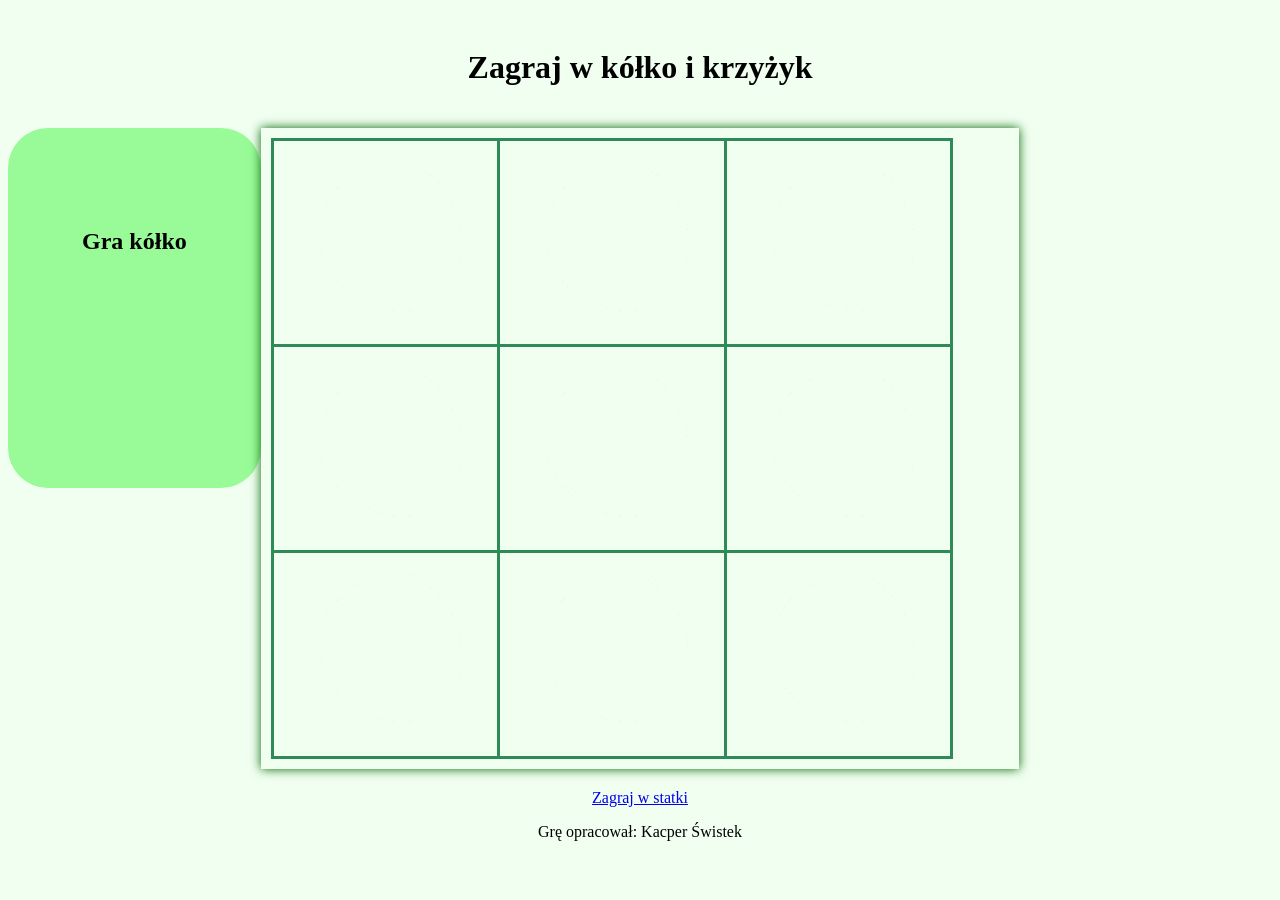
<file: index.html>
<!DOCTYPE html>
<html lang="pl">
<head>
    <meta charset="UTF-8">
    <meta name="viewport" content="width=device-width, initial-scale=1.0">
    <title>Gra</title>
    <link rel="stylesheet" href="styl.css">
</head>
<body>
    <header>
        <h1>Zagraj w kółko i krzyżyk</h1>
    </header>

    <main>
        <section id="lewa">
            <h2>Gra kółko</h2>
        </section>

        <section id="center">
            <table>
                <tr>
                    <td><img src="nic.png" onclick="gra(this)"></td>
                    <td><img src="nic.png" onclick="gra(this)"></td>
                    <td><img src="nic.png" onclick="gra(this)"></td>
                </tr>
                <tr>
                    <td><img src="nic.png" onclick="gra(this)"></td>
                    <td><img src="nic.png" onclick="gra(this)"></td>
                    <td><img src="nic.png" onclick="gra(this)"></td>
                </tr>
                <tr>
                    <td><img src="nic.png" onclick="gra(this)"></td>
                    <td><img src="nic.png" onclick="gra(this)"></td>
                    <td><img src="nic.png" onclick="gra(this)"></td>
                </tr>
            </table>
        </section>

        <section id="prawa">
            <h2>Gra krzyżyk</h2>
        </section>
    </main>

    <footer>
        <a href="https://pl.battleship-game.org/" target="_blank">Zagraj w statki</a>
        <p>Grę opracował: Kacper Świstek</p>
    </footer>

    <script>
        let gracz = "kolko";

        function gra(obrazek) {
            if (obrazek.src.includes("nic.png")) {
                
                if (gracz === "kolko") {
                    obrazek.src = "o.png";
                    document.getElementById("lewa").style.display = "none";
                    document.getElementById("prawa").style.display = "block";
                    gracz = "krzyzyk";
                } else {
                    obrazek.src = "x.png";
                    document.getElementById("lewa").style.display = "block";
                    document.getElementById("prawa").style.display = "none";
                    gracz = "kolko";
                }

            }
        }
    </script>
</body>
</html>
</file>
<file: styl.css>
* {
    font-family: 'Lucida Console' monospace;
}
body {
    background-color: honeydew;
    text-align: center;
}
header,footer {
    padding: 20px;
}
#lewa {
    background-color: palegreen;
    width: 20%;
    padding-top: 80px;
    padding-bottom: 80px;
    padding-left: 0px;
    padding-right: 0px;
    border-radius: 40px;
    height: 200px;
}
#prawa {
    background-color: palegreen;
    width: 20%;
    padding-top: 80px;
    padding-bottom: 80px;
    padding-left: 0px;
    padding-right: 0px;
    border-radius: 40px;
    display: none;
    height: 200px;
}
#center {
    width: 60%;
    box-shadow: 0 0 10px DarkGreen;
}
img {
    width: 80%;
    margin: 10px;
    cursor: pointer;
}
table {
    width: 90%;
    margin: 10px;
    border: solid 3px seagreen;
    border-collapse: collapse;
}
td {
    border: solid 3px seagreen;
}
main {
    display: flex;
}
</file>
